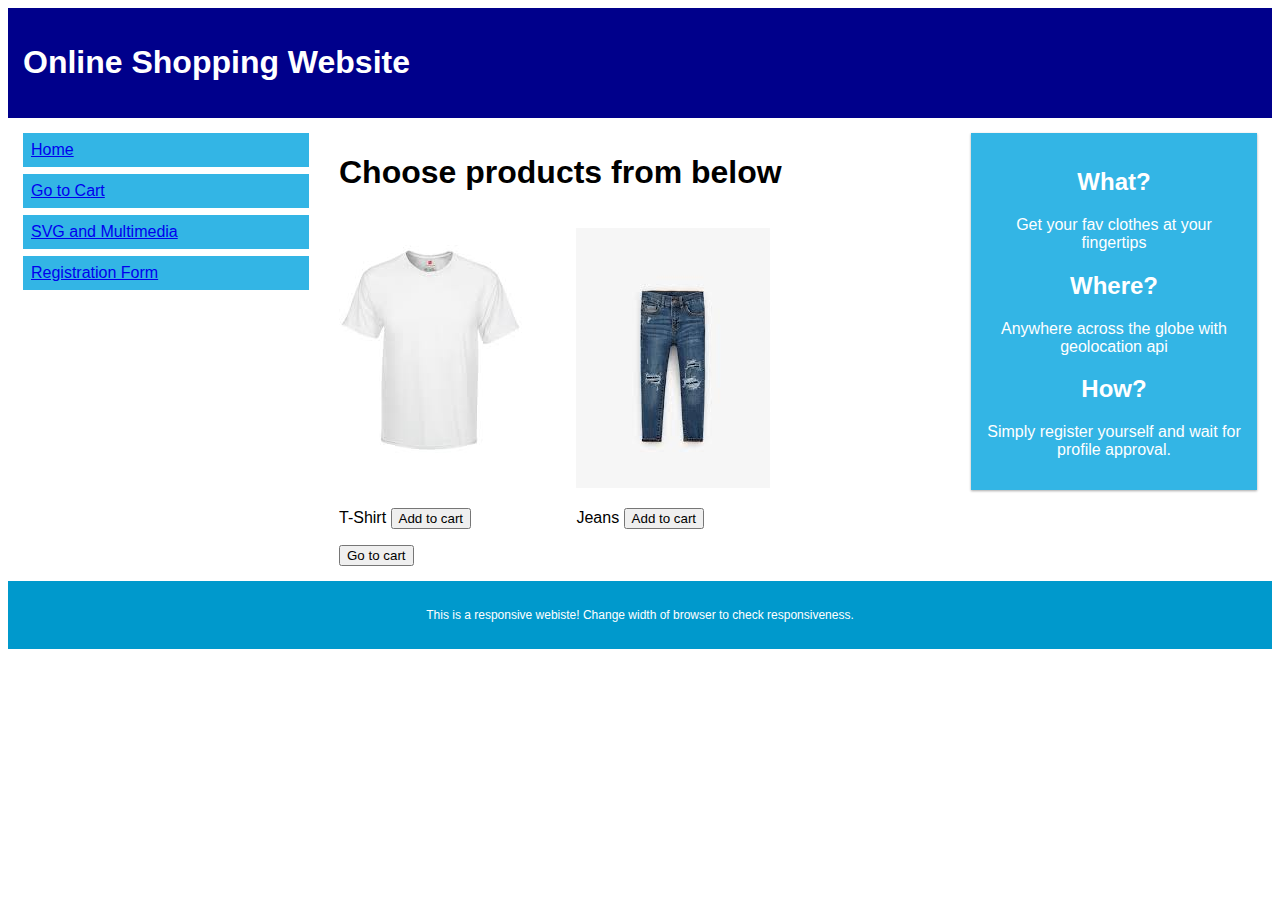
<file: code/index.html>
<!DOCTYPE html>
<html>
    <head>
        <meta name="viewport" content="width=device-width, initial-scale=1.0">
        <link rel="stylesheet" type="text/css" href="style.css">
    </head>

    <body>
        <script src="storage.js"></script>
        <div class="header">
            <h1>Online Shopping Website</h1>
        </div>
        <div class="row">
            <div class="co-3 col-s-3 menu">
                <ul>
                    <li><a href="index.html">Home</a></li>
                    <li><a href="cart.html">Go to Cart</a></li>
                    <li><a href="multimedia.html">SVG and Multimedia</a></li>
                    <li><a href="form.html">Registration Form</a></li>
                </ul>
            </div>
            <div class="col-6 col-s-9">
                <h1>Choose products from below</h1>
                <div>
                    <div style="display: inline-block;">
                        <img src="../images/tshirt.jpeg" alt="">
                        <p>T-Shirt   <button onclick="addTShirt()" type="button">Add to cart</button></p>
                    </div>
                    <div style="display: inline-block; padding-left: 50px;">
                        <img src="../images/jeans.jpeg" alt="">
                        <p>Jeans   <button onclick="addJeans()" type="button">Add to cart</button></p>
                    </div>
                    <div id="result"></div>
                    <button onclick="nav()">Go to cart</button>
                </div>
            </div>
            <div class="col-3 col-s-12">
                <div class="aside">
                    <h2>What?</h2>
                    <p>Get your fav clothes at your fingertips</p>
                    <h2>Where?</h2>
                    <p>Anywhere across the globe with geolocation api</p>
                    <h2>How?</h2>
                    <p>Simply register yourself and wait for profile approval.</p>
                </div>
            </div>
        </div>
        <div class="footer">
            <p>This is a responsive webiste! Change width of browser to check responsiveness.</p>
        </div>
    </body>
</html>
</file>
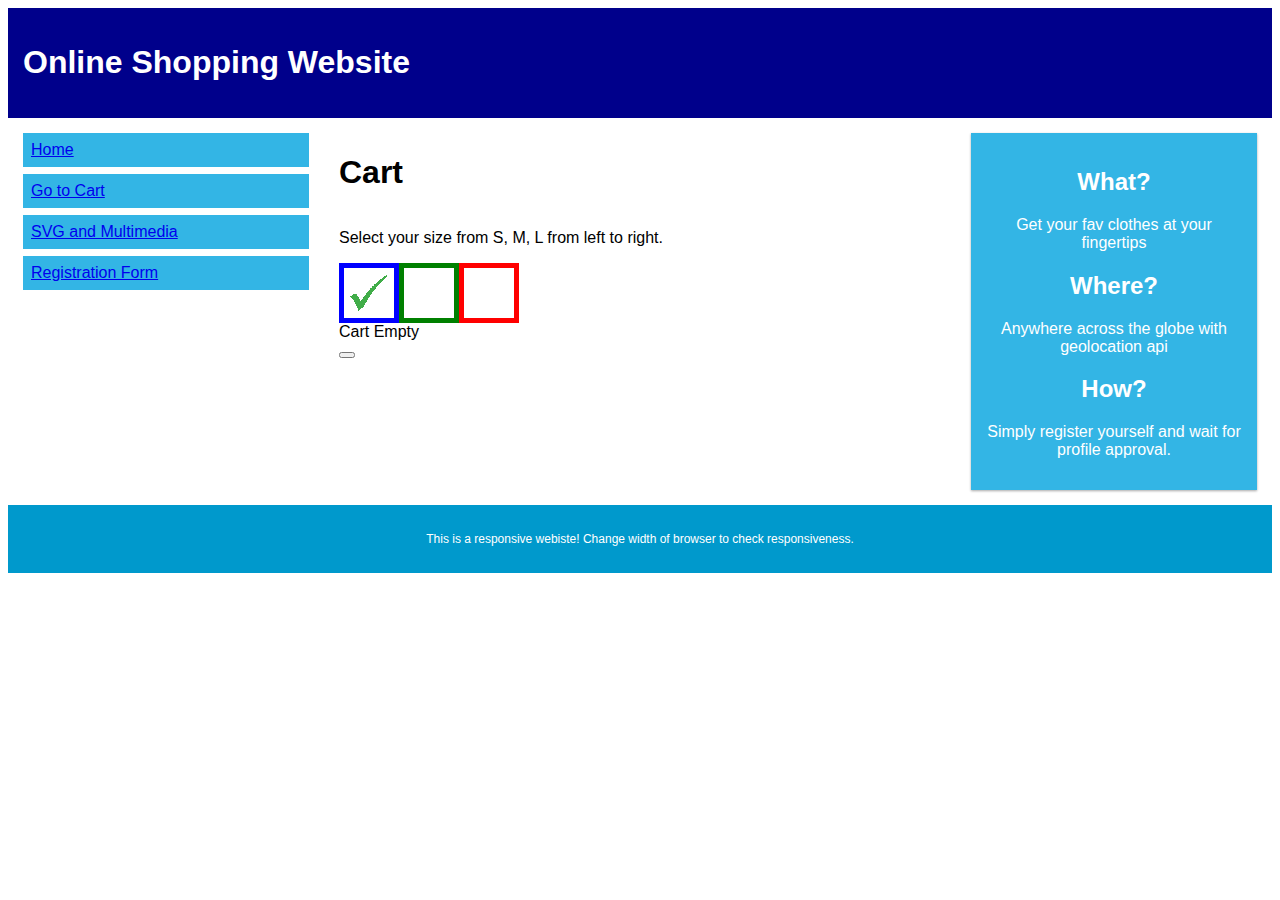
<file: code/cart.html>
<!DOCTYPE html>
<html>
    <head>
        <meta name="viewport" content="width=device-width, initial-scale=1.0">
        <link rel="stylesheet" type="text/css" href="style.css">
    </head>

    <body onload="getStorage()">
        <script src="storage.js"></script>
        <div class="header">
            <h1>Online Shopping Website</h1>
        </div>
        <div class="row">
            <div class="co-3 col-s-3 menu">
                <ul>
                    <li><a href="index.html">Home</a></li>
                    <li><a href="cart.html">Go to Cart</a></li>
                    <li><a href="multimedia.html">SVG and Multimedia</a></li>
                    <li><a href="form.html">Registration Form</a></li>
                </ul>
            </div>
            <div class="col-6 col-s-9">
                <h1>Cart</h1>
                <div style="display:inline-table">
                    <p>Select your size from S, M, L from left to right.</p>
                    <div id="div11" ondrop="drop(event)" ondragover="allowDrop(event)">
                        <img src="../images/right.png" alt="Draggable Image" draggable="true" ondragstart="drag(event)" id="drag1">
                    </div>
                    <div  id="div22" ondrop="drop(event)" ondragover="allowDrop(event)"></div>
                    <div  id="div33" ondrop="drop(event)" ondragover="allowDrop(event)"></div>
                </div>
                <div style="display:block;">
                    <div id="result1"></div>
                    <div id="result2"></div>
                    <button id="resultbutton" onclick="navMaps()"></button>
                </div>
            </div>
            <div class="col-3 col-s-12">
                <div class="aside">
                    <h2>What?</h2>
                    <p>Get your fav clothes at your fingertips</p>
                    <h2>Where?</h2>
                    <p>Anywhere across the globe with geolocation api</p>
                    <h2>How?</h2>
                    <p>Simply register yourself and wait for profile approval.</p>
                </div>
            </div>
        </div>
        <div class="footer">
            <p>This is a responsive webiste! Change width of browser to check responsiveness.</p>
        </div>
    </body>
</html>
</file>
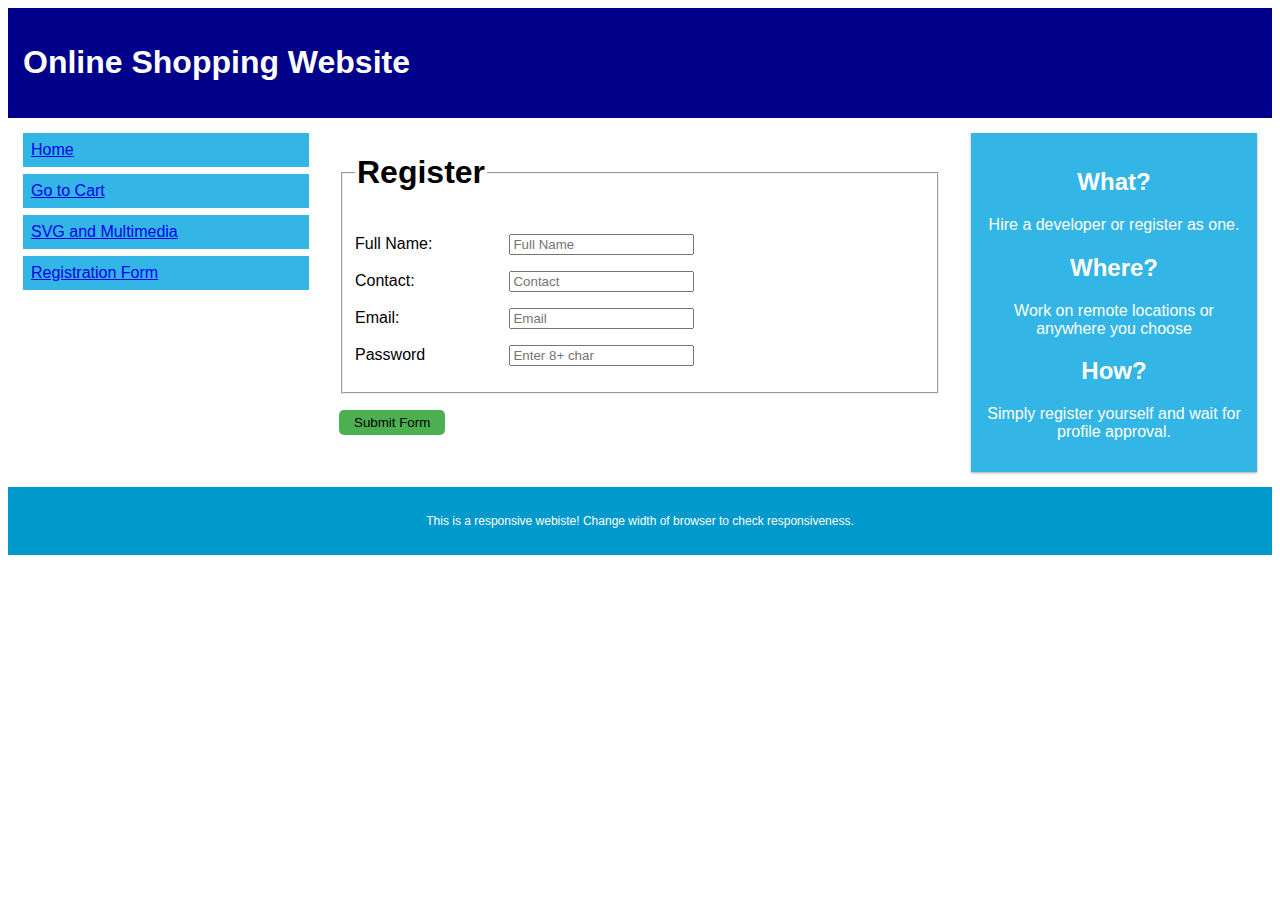
<file: code/form.html>
<!DOCTYPE html>
<html>
    <head>
        <meta name="viewport" content="width=device-width, initial-scale=1.0">
        <link rel="stylesheet" type="text/css" href="style.css">
        <script src="storage.js"></script>
        <title>Registration Form</title>
    </head>

    <body>
        
        <div class="header">
            <h1>Online Shopping Website</h1>
        </div>
        <div class="row">
            <div class="co-3 col-s-3 menu">
                <ul>
                    <li><a href="index.html">Home</a></li>
                    <li><a href="cart.html">Go to Cart</a></li>
                    <li><a href="multimedia.html">SVG and Multimedia</a></li>
                    <li><a href="form.html">Registration Form</a></li>
                </ul>
            </div>
            <div class="col-6 col-s-9">
                <fieldset>
                    <legend><h1>Register</h1></legend>
                    <form>
                        <p>
                            <label for="name">Full Name:</label>
                            <input pattern="^(\w\w+)\s(\w+)$" id="name" type="text" name="name" placeholder="Full Name">
                        </p>
                        <p>
                            <label for="contact">Contact:</label>
                            <input id="contact" pattern="[7-9]{1}[0-9]{9}" type="tel" name="contact" placeholder="Contact">
                        </p>
                        <p>
                            <label for="email">Email:</label>
                            <input id="email"  pattern="[a-z0-9._%+-]+@[a-z0-9.-]+\.[a-z]{2,}$" type="email" name="email" placeholder="Email">
                        </p>
                        <p>
                            <label for="password">Password</label>
                            <input id="password" pattern="(?=.*\d)(?=.*[a-z])(?=.*[A-Z]).{8,}" type="password" name="password" placeholder="Enter 8+ char">
                        </p>
                        </fieldset>
                        <p>
                            <input type="submit" name="submit" value="Submit Form">
                        </p>
                    </form>
            </div>
            <div class="col-3 col-s-12">
                <div class="aside">
                    <h2>What?</h2>
                    <p>Hire a developer or register as one.</p>
                    <h2>Where?</h2>
                    <p>Work on remote locations or anywhere you choose</p>
                    <h2>How?</h2>
                    <p>Simply register yourself and wait for profile approval.</p>
                </div>
            </div>
        </div>
        <div class="footer">
            <p>This is a responsive webiste! Change width of browser to check responsiveness.</p>
        </div>
    </body>
</html>
</file>
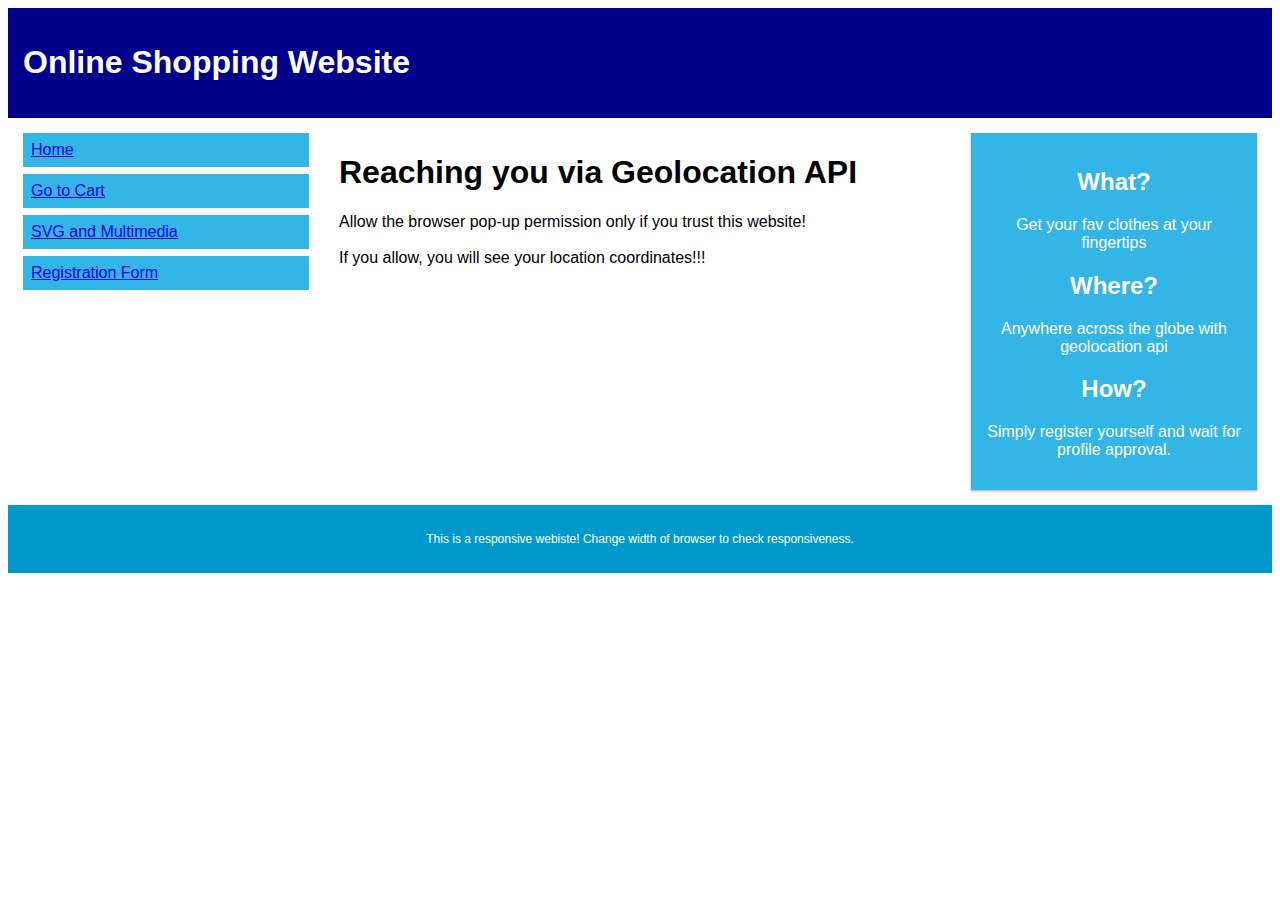
<file: code/map.html>
<!DOCTYPE html>
<html>
    <head>
        <meta name="viewport" content="width=device-width, initial-scale=1.0">
        <link rel="stylesheet" type="text/css" href="style.css">
    </head>

    <body onload="getLocation()">
        <script src="storage.js"></script>
        <div class="header">
            <h1>Online Shopping Website</h1>
        </div>
        <div class="row">
            <div class="co-3 col-s-3 menu">
                <ul>
                    <li><a href="index.html">Home</a></li>
                    <li><a href="cart.html">Go to Cart</a></li>
                    <li><a href="multimedia.html">SVG and Multimedia</a></li>
                    <li><a href="form.html">Registration Form</a></li>
                </ul>
            </div>
            <div class="col-6 col-s-9">
                <h1>Reaching you via Geolocation API</h1>
                <div>
                    <p>Allow the browser pop-up permission only if you trust this website!
                        <br><br>
                        If you allow, you will see your location coordinates!!!
                    </p>
                    <p id="demo" style="color: darkblue;"></p>
                </div>
            </div>
            <div class="col-3 col-s-12">
                <div class="aside">
                    <h2>What?</h2>
                    <p>Get your fav clothes at your fingertips</p>
                    <h2>Where?</h2>
                    <p>Anywhere across the globe with geolocation api</p>
                    <h2>How?</h2>
                    <p>Simply register yourself and wait for profile approval.</p>
                </div>
            </div>
        </div>
        <div class="footer">
            <p>This is a responsive webiste! Change width of browser to check responsiveness.</p>
        </div>
    </body>
</html>
</file>
<file: code/style.css>
*{
    box-sizing: border-box;
}
.row::after{
    content: "";
    clear: both;
    display: table;
}
label{
    display: inline-block;
    width: 150px;
}
input[type=submit]{
    padding: 5px 15px;
    background: #ccc;
    background-color: #4CAF50;
    border: 0 none;
    cursor: pointer;
    -webkit-border-radius: 5px;
    border-radius: 5px;
}
[class*="col-"]{
    float: left;
    padding: 15px;
}
html{
    font-family: 'Lucida Sans', sans-serif;
}
#canvas1, #canvas2{
    margin: 10px;
    padding: 10px;
    background: #ffffff;
    border: #000000 1px solid;
}
.header{
    background-color: darkblue ;
    color: #ffffff;
    padding: 15px;
}
.menu ul{
    list-style-type: none;
    margin: 0;
    padding: 0;
}
.menu li{
    padding: 8px;
    margin-bottom: 7px;
    background-color:#33b5e5 ;
    color: #ffffff;
    box-shadow: 0 1px 3px rgpa(0, 0, 0, 0.12), 0 1px 2px rgpa(0, 0, 0, 0.24);
}
.menu li:hover{
    background-color:#0099cc;
}
.aside{
    background-color: #33b5e5;
    padding: 15px;
    color: #ffffff;
    text-align: center;
    /*font-.menusize: 14px;*/
    box-shadow: 0 1px 3px rgba(0,0,0,0.12), 0 1px 2px rgba(0,0,0,0.24);
}
.footer{
    background-color: #0099cc;
    color: #ffffff;
    text-align: center;
    font-size: 12px;
    padding:15px;
    bottom:0;
    width: 100%
}
[class*="col-"]{
    width: 100%;
}
@media only screen and (min-width:600px){
    /* For tablets*/
    .col-s-1 {width: 8.33%;}
    .col-s-2 {width: 16.66;}
    .col-s-3 {width: 25%;}
    .col-s-4 {width: 33.33%;}
    .col-s-5 {width: 41.66%;}
    .col-s-6 {width: 50%;}
    .col-s-7 {width: 58.33%;}
    .col-s-8 {width: 66.66%;}
    .col-s-9 {width: 75%;}
    .col-s-10 {width: 83.33%;}
    .col-s-11 {width: 91.66%;}
    .col-s-12 {width: 100%;}
}
@media only screen and (min-width: 768px){
    /*For desktop*/
    .col-1 {width:8.33%;}
    .col-2 {width:16.66%;}
    .col-3 {width:25%;}
    .col-4 {width:33.33%;}
    .col-5 {width:41.66%;}
    .col-6 {width:50%;}
    .col-7 {width:58.33%;}
    .col-8 {width:66.66%;}
    .col-9 {width:75%;}
    .col-10 {width:83.33%;}
    .col-11 {width:91.66%;}
    .col-12 {width:100%;}
}
#div11{
    width: 60px;
    height: 60px;
    border: 1px solid blue;
    border-width: 5px;
    float: left;
}
#div22{
    width: 60px;
    height: 60px;
    border: 1px solid green;
    border-width: 5px;
    float: left;
}
#div33{
    width: 60px;
    height: 60px;
    border: 1px solid red;
    border-width: 5px;
    float: left;
}
</file>
